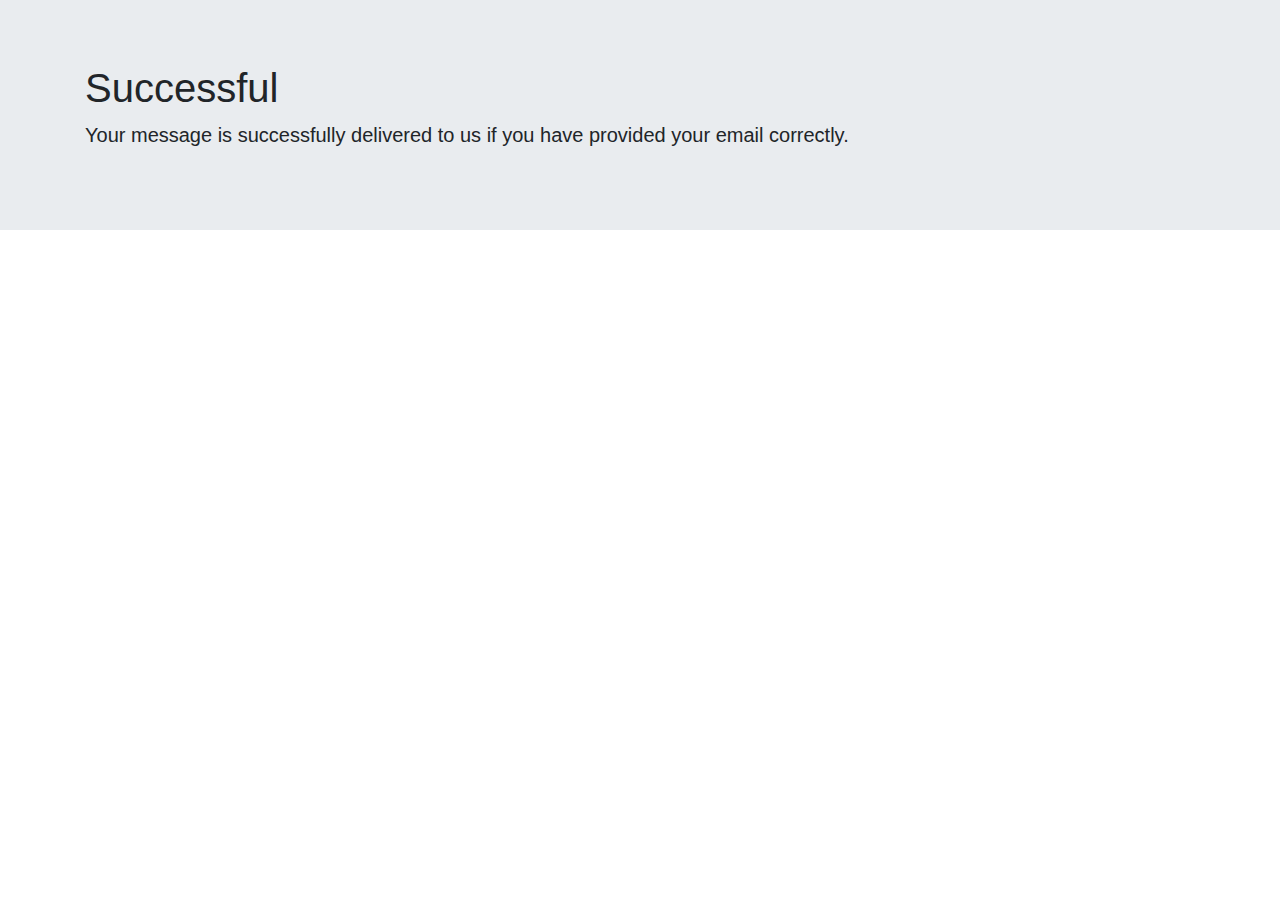
<file: templates/message.html>
<!DOCTYPE html>
<html>
    <head>
        <link rel="stylesheet" href="https://cdn.jsdelivr.net/npm/bootstrap@4.0.0/dist/css/bootstrap.min.css" integrity="sha384-Gn5384xqQ1aoWXA+058RXPxPg6fy4IWvTNh0E263XmFcJlSAwiGgFAW/dAiS6JXm" crossorigin="anonymous">
        <script src="https://code.jquery.com/jquery-3.2.1.slim.min.js" integrity="sha384-KJ3o2DKtIkvYIK3UENzmM7KCkRr/rE9/Qpg6aAZGJwFDMVNA/GpGFF93hXpG5KkN" crossorigin="anonymous"></script>
        <script src="https://cdn.jsdelivr.net/npm/popper.js@1.12.9/dist/umd/popper.min.js" integrity="sha384-ApNbgh9B+Y1QKtv3Rn7W3mgPxhU9K/ScQsAP7hUibX39j7fakFPskvXusvfa0b4Q" crossorigin="anonymous"></script>
        <script src="https://cdn.jsdelivr.net/npm/bootstrap@4.0.0/dist/js/bootstrap.min.js" integrity="sha384-JZR6Spejh4U02d8jOt6vLEHfe/JQGiRRSQQxSfFWpi1MquVdAyjUar5+76PVCmYl" crossorigin="anonymous"></script>
    </head>
  <body>

<div class="jumbotron jumbotron-fluid">
    <div class="container">
      <h1 class="display-6">Successful</h1>
      <p class="lead">Your message is successfully delivered to us if you have provided your email correctly.</p>
    </div>
  </div>
  </body>
  </html>
</file>
